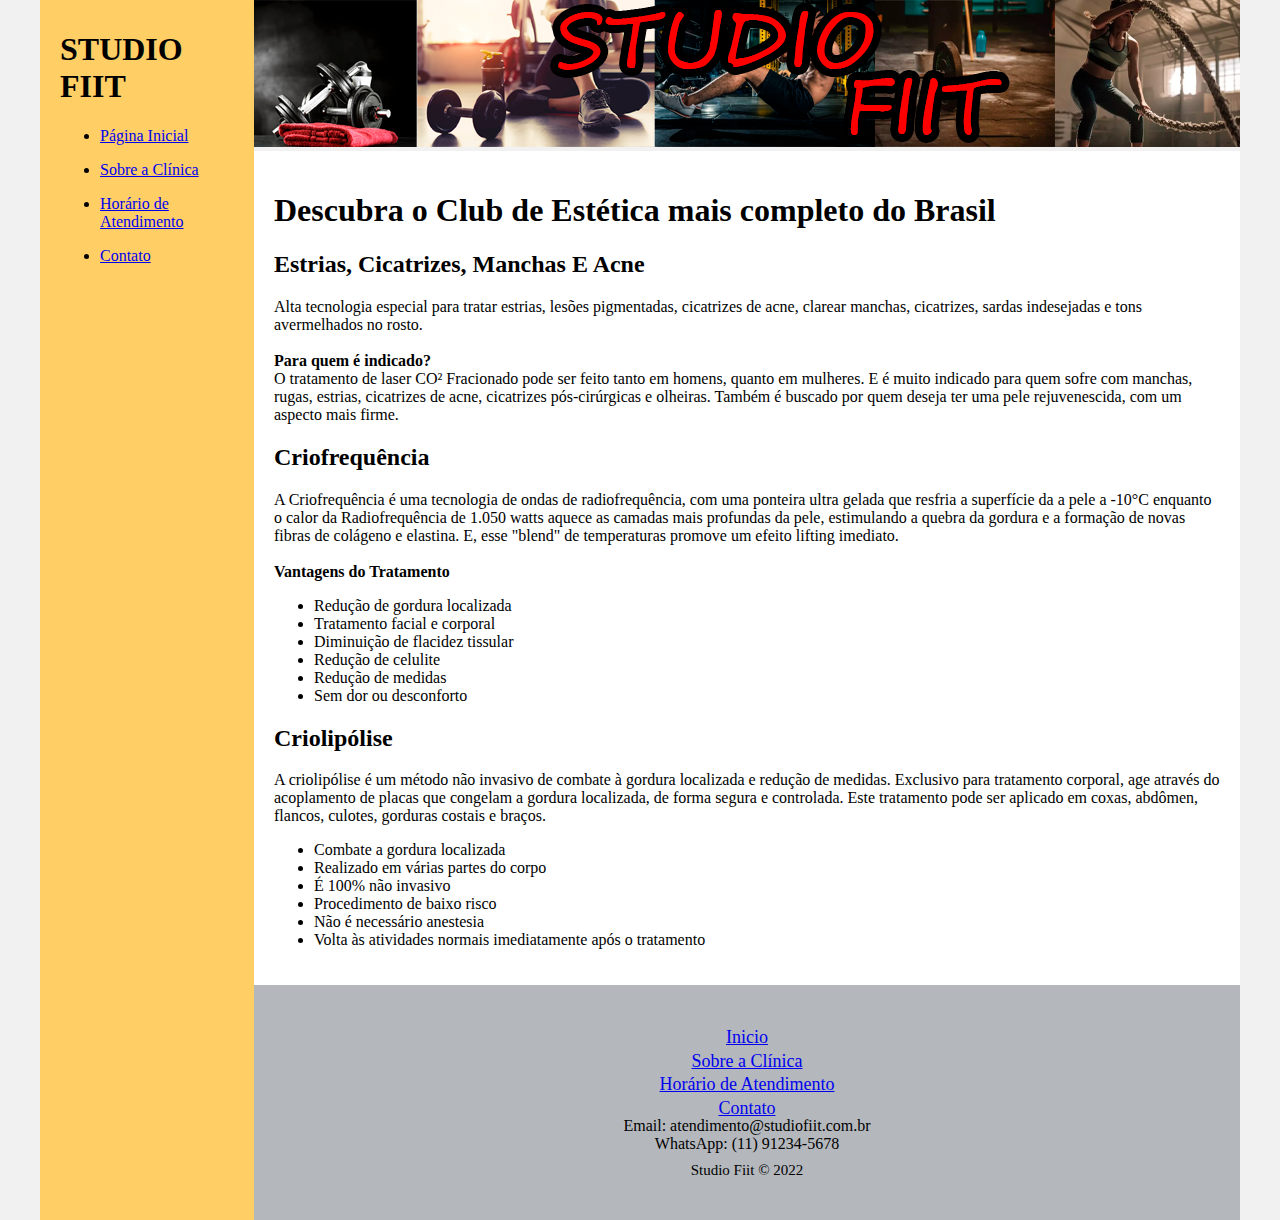
<file: Criando seu Primeiro Site Completo com HTML  Dio.me/index.html>
<!DOCTYPE html>
<html lang="pt-br">
<head>
    <meta charset="UTF-8">
    <meta http-equiv="X-UA-Compatible" content="IE=edge">
    <meta name="viewport" content="width=device-width, initial-scale=1.0">
    <title>Template - Utilizar como modelo</title>
    <link rel="stylesheet" href="style.css">
</head>
<body>
    <div class="wrapper">
        <div class="menu">
            <h1>STUDIO FIIT</h1>
            <ul>
                <li><a href="index.html" target="_self" rel="next">Página Inicial</a></li>
            </ul>
            <ul>
                <li><a href="Sobre.html" target="_self" rel="next">Sobre a Clínica</a></li>
            </ul>
            <ul>
                <li><a href="Horario.html" target="_self" rel="next">Horário de Atendimento</a></li>
            </ul>
            <ul>
                <li><a href="Contato.html" target="_self" rel="next">Contato</a></li>
            </ul>
        </div>

        <div class="main">
            <div class="header">
                <img src="./img/capa.png" alt="">
            </div>
    
            <div class="content">
                <h1>Descubra o Club de Estética mais completo do Brasil</h1>
                <h2>Estrias, Cicatrizes, Manchas E Acne</h2>
                <p>Alta tecnologia especial para tratar estrias, lesões pigmentadas, cicatrizes de acne, clarear manchas, cicatrizes, sardas indesejadas e tons avermelhados no rosto. <br><br><b>Para quem é indicado?</b><br> O tratamento de laser CO² Fracionado pode ser feito tanto em homens, quanto em mulheres. E é muito indicado para quem sofre com manchas, rugas, estrias, cicatrizes de acne, cicatrizes pós-cirúrgicas e olheiras. Também é buscado por quem deseja ter uma pele rejuvenescida, com um aspecto mais firme. </p>
                <h2>Criofrequência</h2>
                <p>A Criofrequência é uma tecnologia de ondas de radiofrequência, com uma ponteira ultra gelada que resfria a superfície da a pele a -10°C enquanto o calor da Radiofrequência de 1.050 watts aquece as camadas mais profundas da pele, estimulando a quebra da gordura e a formação de novas fibras de colágeno e elastina. E, esse "blend" de temperaturas promove um efeito lifting imediato.<br><br><b>Vantagens do Tratamento</b></p>
                <ul>
                    <li>Redução de gordura localizada</li>
                    <li>Tratamento facial e corporal</li>
                    <li>Diminuição de flacidez tissular</li>
                    <li>Redução de celulite</li>
                    <li>Redução de medidas</li>
                    <li>Sem dor ou desconforto</li>
                </ul>
                <h2>Criolipólise</h2>
                <p>A criolipólise é um método não invasivo de combate à gordura localizada e redução de medidas. Exclusivo para tratamento corporal, age através do acoplamento de placas que congelam a gordura localizada, de forma segura e controlada. Este tratamento pode ser aplicado em coxas, abdômen, flancos, culotes, gorduras costais e braços.</p>
                <ul>
                    <li>Combate a gordura localizada</li>
                    <li>Realizado em várias partes do corpo</li>
                    <li>É 100% não invasivo</li>
                    <li>Procedimento de baixo risco</li>
                    <li>Não é necessário anestesia</li>
                    <li>Volta às atividades normais imediatamente após o tratamento</li>
                </ul>
            </div>
    
            <div class="footer">
                <footer>
                    <ul>
                        <li><a href="index.html" target="_self" rel="next">Inicio</a></li>
                        <li><a href="Sobre.html" target="_self" rel="next">Sobre a Clínica</a></li>
                        <li><a href="Horario.html" target="_self" rel="next">Horário de Atendimento</a></li>
                        <li><a href="Contato.html" target="_self" rel="next">Contato</a></li>
                    </ul>
                    <p>Email: atendimento@studiofiit.com.br</p>
                    <p>WhatsApp: (11) 91234-5678</p>
                    <p class="copyright">Studio Fiit © 2022</p>
                </footer>
            </div>
        </div>
    </div>
</body>
</html>
</file>
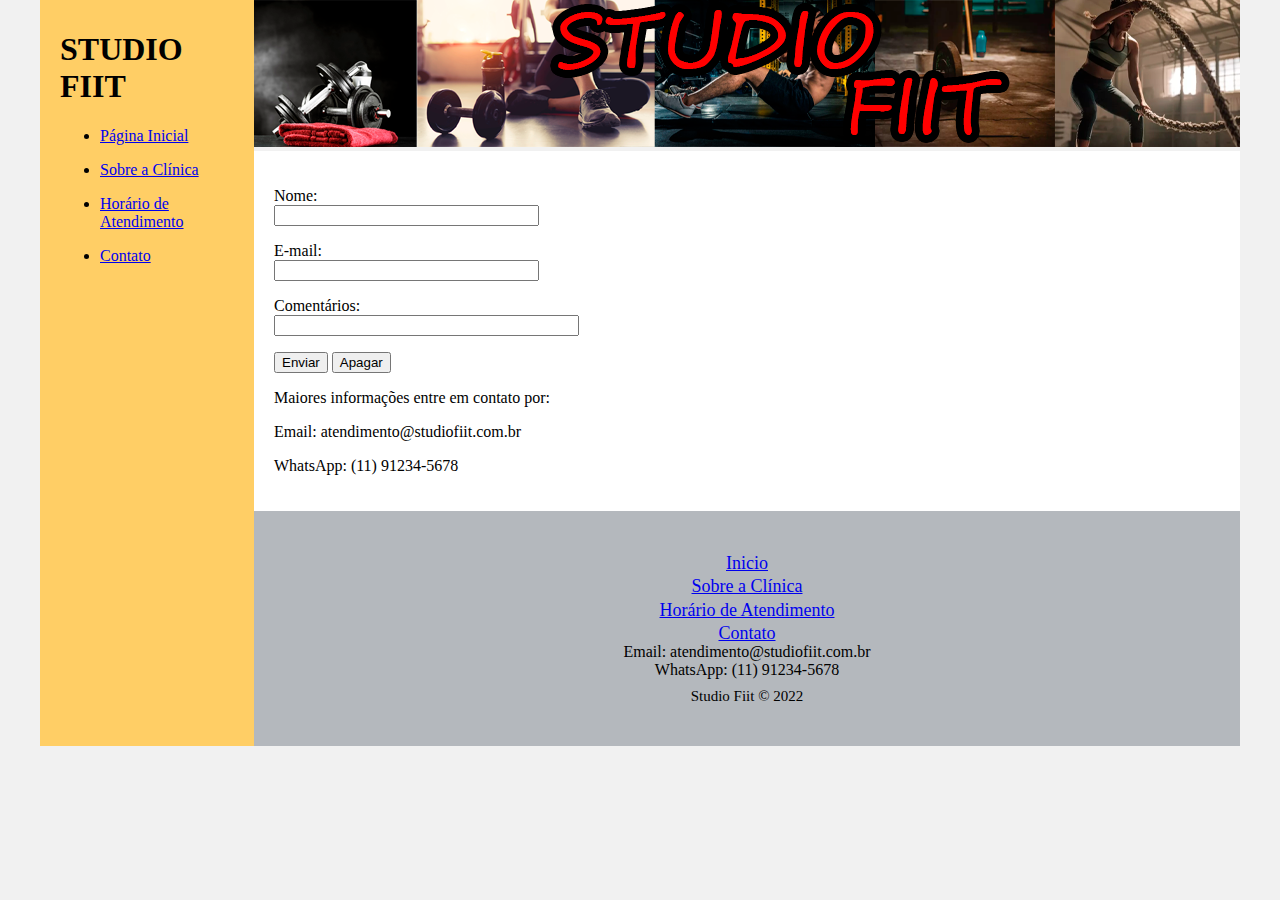
<file: Criando seu Primeiro Site Completo com HTML  Dio.me/contato.html>
<!DOCTYPE html>
<html lang="pt-br">
<head>
    <meta charset="UTF-8">
    <meta http-equiv="X-UA-Compatible" content="IE=edge">
    <meta name="viewport" content="width=device-width, initial-scale=1.0">
    <title>Template - Utilizar como modelo</title>
    <link rel="stylesheet" href="style.css">
</head>
<body>
    <div class="wrapper">
        <div class="menu">
            <h1>STUDIO FIIT</h1>
            <ul>
                <li><a href="index.html" target="_self" rel="next">Página Inicial</a></li>
            </ul>
            <ul>
                <li><a href="Sobre.html" target="_self" rel="next">Sobre a Clínica</a></li>
            </ul>
            <ul>
                <li><a href="Horario.html" target="_self" rel="next">Horário de Atendimento</a></li>
            </ul>
            <ul>
                <li><a href="Contato.html" target="_self" rel="next">Contato</a></li>
            </ul>
        </div>

        <div class="main">
            <div class="header">
                <img src="./img/capa.png" alt="">
            </div>
                <div class="content">         
                    <p>Nome: <br>
                    <input type="text" size="30" name="nome"></p>   
                    <p>E-mail:<br> 
                    <input type="text" size="30" name="replyto"></p>   
                    <p>Comentários:<br> 
                    <input type="text" size="35" name="Comentarios"></p>   
                    <p> 
                    <input type="submit" name="BTEnvia" value="Enviar"> 
                    <input type="reset" name="BTApaga" value="Apagar"></p> 
                    <p>Maiores informações entre em contato por:</p>
                    <p>Email: atendimento@studiofiit.com.br</p>
                    <p>WhatsApp: (11) 91234-5678</p>
                </div>
            <div class="footer">
                <footer>
                    <ul>
                        <li><a href="index.html" target="_self" rel="next">Inicio</a></li>
                        <li><a href="Sobre.html" target="_self" rel="next">Sobre a Clínica</a></li>
                        <li><a href="Horario.html" target="_self" rel="next">Horário de Atendimento</a></li>
                        <li><a href="Contato.html" target="_self" rel="next">Contato</a></li>
                    </ul>
                    <p>Email: atendimento@studiofiit.com.br</p>
                    <p>WhatsApp: (11) 91234-5678</p>
                    <p class="copyright">Studio Fiit © 2022</p>
                </footer>
            </div>
        </div>
    </div>
</body>
</html>
</file>
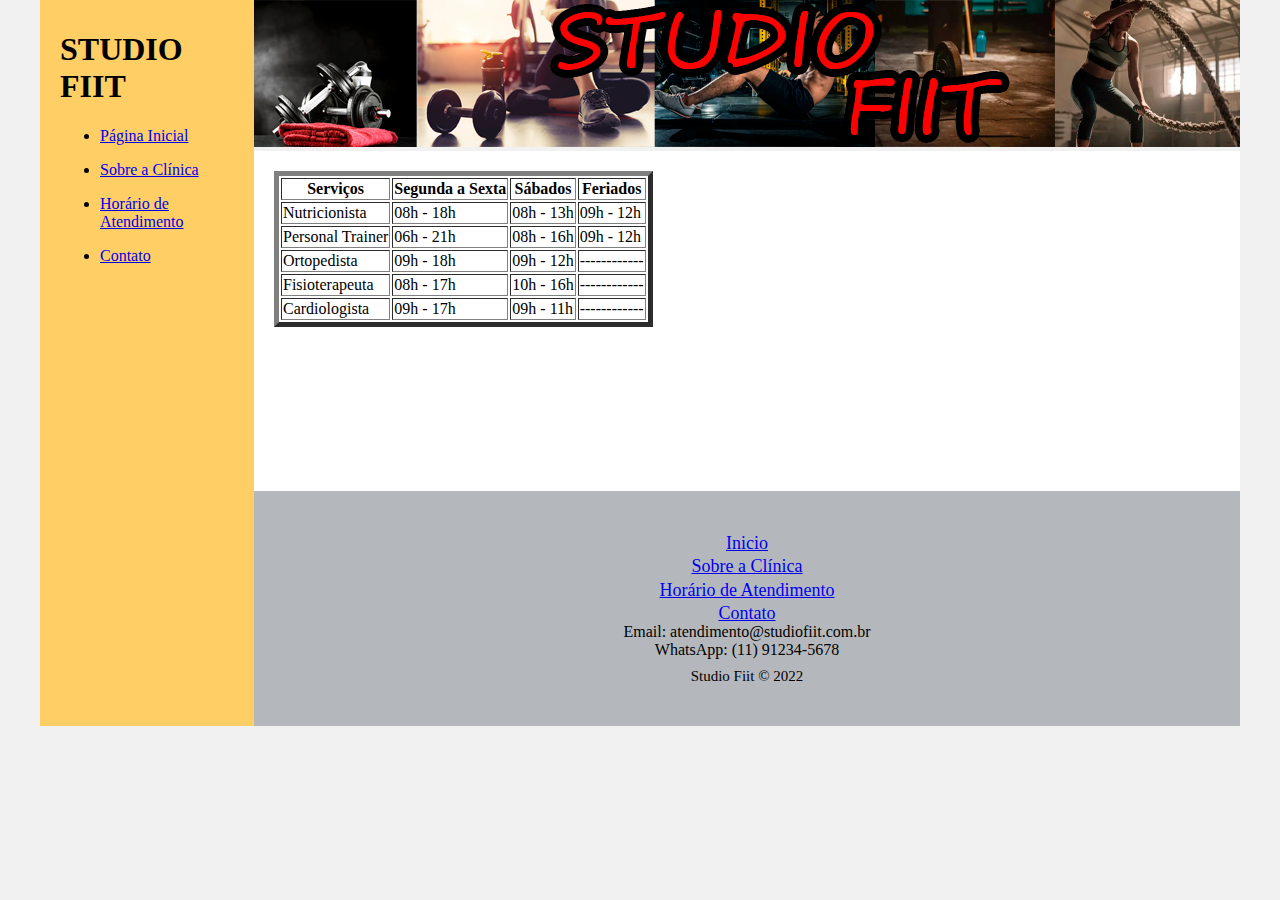
<file: Criando seu Primeiro Site Completo com HTML  Dio.me/horario.html>
<!DOCTYPE html>
<html lang="pt-br">
<head>
    <meta charset="UTF-8">
    <meta http-equiv="X-UA-Compatible" content="IE=edge">
    <meta name="viewport" content="width=device-width, initial-scale=1.0">
    <title>Template - Utilizar como modelo</title>
    <link rel="stylesheet" href="style.css">
</head>
<body>
    <div class="wrapper">
        <div class="menu">
            <h1>STUDIO FIIT</h1>
            <ul>
                <li><a href="index.html" target="_self" rel="next">Página Inicial</a></li>
            </ul>
            <ul>
                <li><a href="Sobre.html" target="_self" rel="next">Sobre a Clínica</a></li>
            </ul>
            <ul>
                <li><a href="Horario.html" target="_self" rel="next">Horário de Atendimento</a></li>
            </ul>
            <ul>
                <li><a href="Contato.html" target="_self" rel="next">Contato</a></li>
            </ul>
        </div>

        <div class="main">
            <div class="header">
                <img src="./img/capa.png" alt="">
            </div>
    
            <div class="content">
                <table border="5">
                    <tr>
                        <th>Serviços</th>
                        <th>Segunda a Sexta	</th>
                        <th>Sábados</th>
                        <th>Feriados</th>
                    </tr>
                    <tr>
                        <td>Nutricionista</td>
                        <td>08h - 18h</td>
                        <td>08h - 13h</td>
                        <td>09h - 12h</td>
                    </tr>
                    <tr>
                        <td>Personal Trainer </td>
                        <td>06h - 21h</td>
                        <td>08h - 16h</td>
                        <td>09h - 12h</td>
                    </tr>
                    <tr>
                        <td>Ortopedista </td>
                        <td>09h - 18h</td>
                        <td>09h - 12h</td>
                        <td>------------</td>
                    </tr>
                    <tr>
                        <td>Fisioterapeuta </td>
                        <td>08h - 17h</td>
                        <td>10h - 16h</td>
                        <td>------------</td>
                    </tr>
                    <tr>
                        <td>Cardiologista </td>
                        <td>09h - 17h</td>
                        <td>09h - 11h</td>
                        <td>------------</td>
                    </tr>
                </table>
            </div>
    
            <div class="footer">
                <footer>
                    <ul>
                        <li><a href="index.html" target="_self" rel="next">Inicio</a></li>
                        <li><a href="Sobre.html" target="_self" rel="next">Sobre a Clínica</a></li>
                        <li><a href="Horario.html" target="_self" rel="next">Horário de Atendimento</a></li>
                        <li><a href="Contato.html" target="_self" rel="next">Contato</a></li>
                    </ul>
                    <p>Email: atendimento@studiofiit.com.br</p>
                    <p>WhatsApp: (11) 91234-5678</p>
                    <p class="copyright">Studio Fiit © 2022</p>
                </footer>
            </div>
        </div>
    </div>
</body>
</html>
</file>
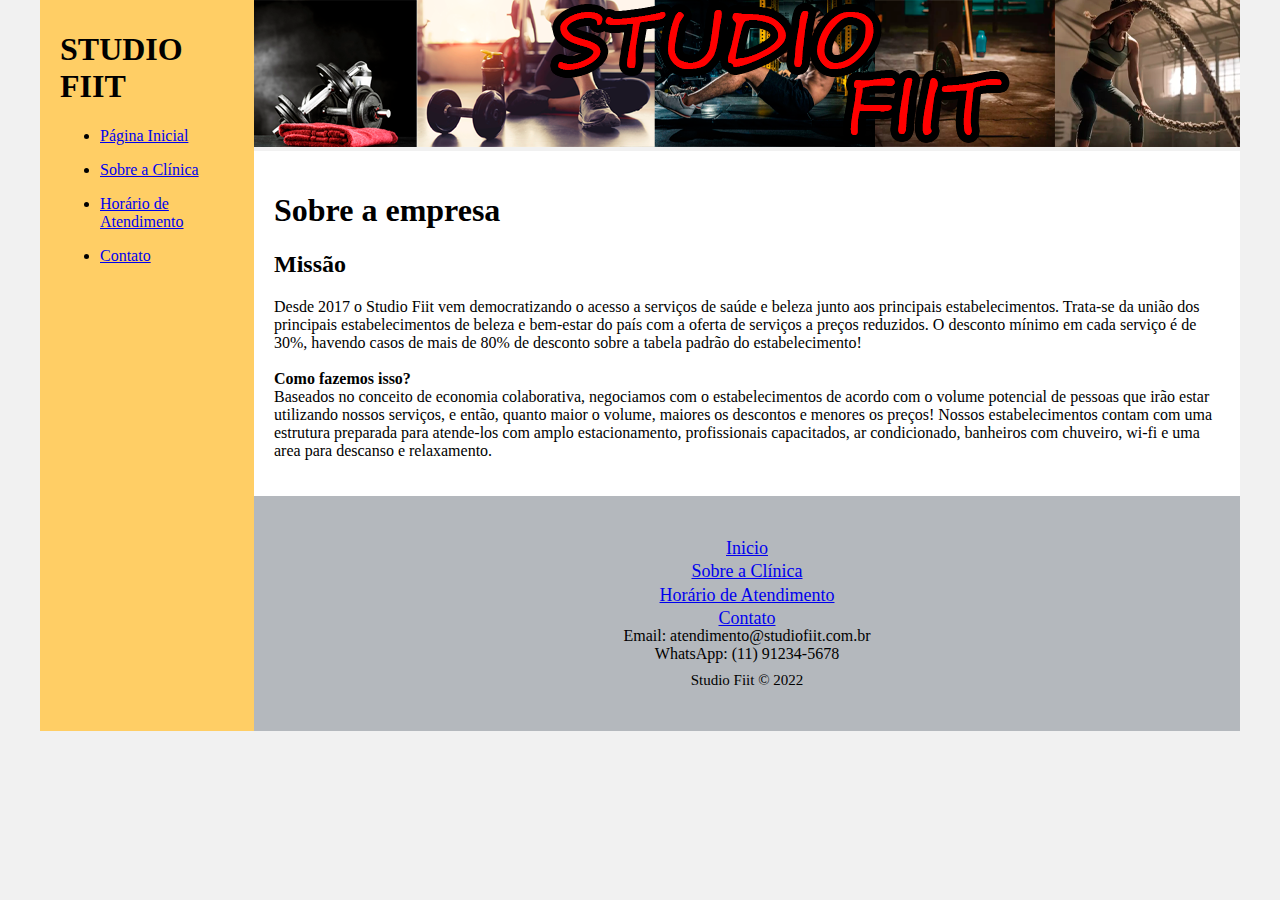
<file: Criando seu Primeiro Site Completo com HTML  Dio.me/sobre.html>
<!DOCTYPE html>
<html lang="pt-br">
<head>
    <meta charset="UTF-8">
    <meta http-equiv="X-UA-Compatible" content="IE=edge">
    <meta name="viewport" content="width=device-width, initial-scale=1.0">
    <title>Template - Utilizar como modelo</title>
    <link rel="stylesheet" href="style.css">
</head>
<body>
    <div class="wrapper">
        <div class="menu">
            <h1>STUDIO FIIT</h1>
            <ul>
                <li><a href="index.html" target="_self" rel="next">Página Inicial</a></li>
            </ul>
            <ul>
                <li><a href="Sobre.html" target="_self" rel="next">Sobre a Clínica</a></li>
            </ul>
            <ul>
                <li><a href="Horario.html" target="_self" rel="next">Horário de Atendimento</a></li>
            </ul>
            <ul>
                <li><a href="Contato.html" target="_self" rel="next">Contato</a></li>
            </ul>
        </div>

        <div class="main">
            <div class="header">
                <img src="./img/capa.png" alt="">
            </div>
    
            <div class="content">
                <h1>Sobre a empresa</h1>
                <h2>Missão</h2>
               <p>Desde 2017 o Studio Fiit vem democratizando o acesso a serviços de saúde e beleza junto aos principais estabelecimentos. Trata-se da união dos principais estabelecimentos de beleza e bem-estar do país com a oferta de serviços a preços reduzidos. O desconto mínimo em cada serviço é de 30%, havendo casos de mais de 80% de desconto sobre a tabela padrão do estabelecimento! <br><br><b>Como fazemos isso?</b><br> Baseados no conceito de economia colaborativa, negociamos com o  estabelecimentos de acordo com o volume potencial de pessoas que irão estar utilizando nossos serviços, e então, quanto maior o volume, maiores os descontos e menores os preços! Nossos estabelecimentos contam com uma estrutura preparada para atende-los com amplo estacionamento, profissionais capacitados, ar condicionado, banheiros com chuveiro, wi-fi e uma area para descanso e relaxamento.</p>
            </div>
    
            <div class="footer">
                <footer>
                    <ul>
                        <li><a href="index.html" target="_self" rel="next">Inicio</a></li>
                        <li><a href="Sobre.html" target="_self" rel="next">Sobre a Clínica</a></li>
                        <li><a href="Horario.html" target="_self" rel="next">Horário de Atendimento</a></li>
                        <li><a href="Contato.html" target="_self" rel="next">Contato</a></li>
                    </ul>
                    <p>Email: atendimento@studiofiit.com.br</p>
                    <p>WhatsApp: (11) 91234-5678</p>
                    <p class="copyright">Studio Fiit © 2022</p>
                </footer>
            </div>
        </div>
    </div>
</body>
</html>
</file>
<file: Criando seu Primeiro Site Completo com HTML  Dio.me/style.css>
html, body {
    margin: 0;
}
body {
    background-color: #f1f1f1;
    display: flex;
    justify-content: center;
}

.wrapper {
    width: 1200px;
    display: flex;
    margin: 0 auto;
}
.main {
    display: flex;
    flex-flow: column;
    width: 85%;
}
.menu {
    width: 15%;
    background-color: rgb(255, 206, 101);
    padding: 10px 20px 0px;
}
.header {
    min-height: 150px;
}
.content {
    background-color: white;
    min-height: 300px;
    padding: 20px;
}

.footer {
    padding:40px 0;
    background-color:#b4b8bd;
    text-align:center;
  }
  
  .footer p {
    margin-top: 5px;
    line-height: 2px;
  }

  .footer ul {
    padding:0;
    list-style:none;
    text-align:center;
    font-size:18px;
    line-height:1.3;
    margin-bottom:0;
    margin-top: 1px;
  }

  .footer .copyright {
    margin-top:5px;
    text-align:center;
    line-height:1.3;
    font-size:15px;
    color:rgb(0, 0, 0);
    margin-bottom:0;
  }
</file>
